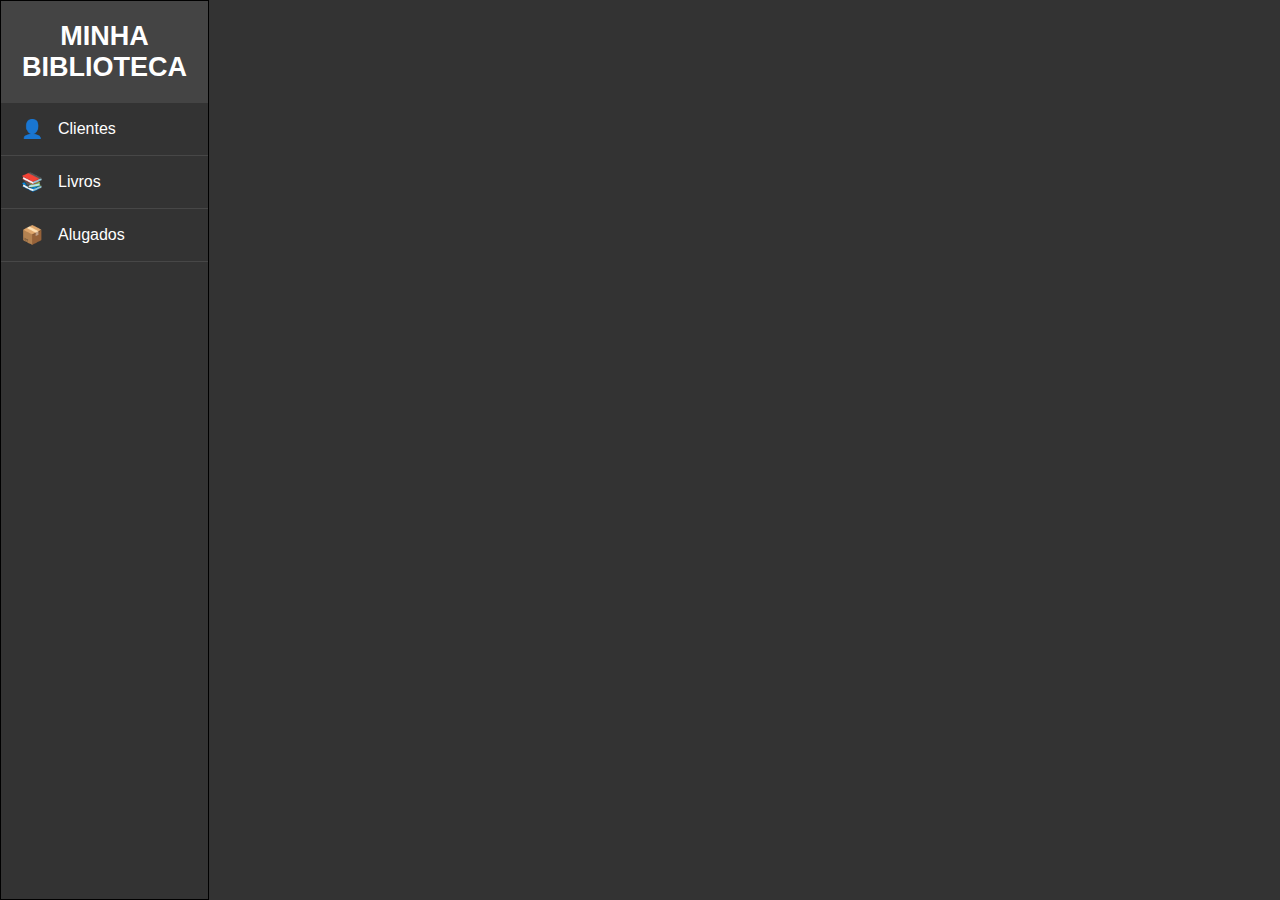
<file: front/index.html>
<!DOCTYPE html>
<html lang="pt-br">
<head>
    <meta charset="UTF-8">
    <meta name="viewport" content="width=device-width, initial-scale=1.0">   
    <title>Barra de Navegação Lateral</title>
    <link rel="stylesheet" href="assets/style.css">
    <script src="https://code.jquery.com/jquery-3.6.0.min.js"></script>
</head>
<body>
    <aside class="sidebar">
        <div class="logo">
            <h2>MINHA BIBLIOTECA</h2>
        </div>
        <ul class="nav-list">
            <li>
                <a id="clientes">
                    <span class="icon">👤</span>
                    <span class="nav-text">Clientes</span>
                </a>
            </li>
            <li>
                <a id="livros">
                    <span class="icon">📚</span>
                    <span class="nav-text">Livros</span>
                </a>
            </li>
            <li>
                <a id="alugados">
                    <span class="icon">📦</span>
                    <span class="nav-text">Alugados</span>
                </a>
            </li>
        </ul>
    </aside>

    <section id="containerPrincipal">
        
        
    </section>


    <script src="assets/scriptLivro.js"></script>
    <script src="assets/scriptCliente.js"></script>
</body>
</html>
</file>
<file: front/assets/style.css>
* {
    margin: 0;
    padding: 0;
    box-sizing: border-box;
}

body {
    display: flex;
    justify-content: space-between;
    font-family: Arial, sans-serif;
}

.sidebar {
    width: 250px;
    background-color: #333;
    height: 100dvh;
    display: flex;
    flex-direction: column;
    justify-content: flex-start;
    color: white;
    border: 1px solid black;
}

.logo {
    text-align: center;
    padding: 20px 0;
    font-size: 18px;
    background-color: #444;
    font-weight: bold;
    color: #fff;
}

.nav-list {
    list-style: none;
    padding: 0;
}

.nav-list li {
    border-bottom: 1px solid rgba(255, 255, 255, 0.1);
}

.nav-list a {
    display: flex;
    align-items: center;
    padding: 15px 20px;
    text-decoration: none;
    color: white;
    transition: background-color 0.3s ease;
    cursor: pointer;
}

.nav-list a:hover {
    background-color: #555;
}

.icon {
    font-size: 18px;
    margin-right: 15px;
}

.nav-text {
    font-size: 16px;
}

#containerPrincipal {
    width: 100%;
    background-color: #333;
    height: 100dvh;
    display: flex;
    flex-direction: column;
    justify-content: flex-start;
    overflow: hidden;
    padding: 10px;
}

.add-container {
    display: flex;
    flex-direction: column;
    align-items: flex-start;
    justify-content: center;
    width: 100%;
    margin-bottom: 15px;
    gap: 1vmin;
}

.btn-add {
    padding: 10px 15px;
    background-color: #28a745;
    color: #fff;
    border: none;
    cursor: pointer;
    border-radius: 5px;
}

#div-filter {
    display: flex;
    align-items: center;
    width: 100%;
    height: 8%;
    gap: 1vmin;
    color: white;
}


.table-container {
    height: 46rem; 
    overflow-y: auto;
}

.table {
    width: 100%;
    border-collapse: collapse;
}

.table thead {
    position: sticky;
    top: 0;
    background-color: #fff; 
    z-index: 1;
}

.table th, .table td {
    padding: 12px;
    text-align: left;
    border-bottom: 1px solid #ddd;
}

.list > tr {
    color: white;
}

.table tr.row:hover {
    background-color: #f1f1f1;
}

.list > tr.row:hover {
    color: black;
}


.table-container::-webkit-scrollbar {
    width: 8px;
}

.table-container::-webkit-scrollbar-track {
    background: #f1f1f1;
}

.table-container::-webkit-scrollbar-thumb {
    background: #888;
}

.table-container::-webkit-scrollbar-thumb:hover {
    background: #555;
}

.container {
    margin: 20px;
}

.header {
    display: flex;
    justify-content: space-between;
    margin-bottom: 10px;
}

.btn-add {
    padding: 10px 15px;
    background-color: #28a745;
    color: #fff;
    border: none;
    cursor: pointer;
    border-radius: 5px;
}

#entries, #search {
    margin-left: 10px;
    padding: 5px;
}

.pagination {
    margin-top: 10px;
    display: flex;
    justify-content: center;
    align-items: center;
}

.pagination button {
    padding: 5px 10px;
    margin: 0 5px;
    border: none;
    background-color: #007bff;
    color: #fff;
    cursor: pointer;
    border-radius: 5px;
}

.pagination button:disabled {
    background-color: #cccccc;
}


/* Estilos para a section do formulário */
#add-form-section {
    width: 100%;  /* Ocupa 100% da largura do container */
    margin-bottom: 15px;  /* Espaçamento inferior para empurrar a tabela */
    padding: 10px;
    background-color: #f8f9fa;
    border-radius: 5px;
    border: 1px solid #ddd;
    display: none; /* Inicialmente escondido */
}

#add-form label {
    display: inline-block;
    width: 150px;
    margin-right: 10px;
}

#add-form input {
    padding: 5px;
    margin-bottom: 10px;
    width: calc(100% - 170px); /* Ajuste para preencher o espaço restante */
}

#add-form button[type="submit"] {
    padding: 10px 20px;
    background-color: #28a745;
    color: white;
    border: none;
    border-radius: 5px;
    cursor: pointer;
}

#add-form button[type="submit"]:hover {
    background-color: #218838;
}

/* Ajustes na tabela para que ela seja empurrada para baixo */
.table-wrapper {
    transition: margin-top 0.3s ease; /* Transição suave ao ser empurrada */
}

.customer-list-table thead {
    position: sticky;
    top: 0;
    background-color: #fff; 
    z-index: 1;
    color: black; 
    text-align: center;
}

.customer-list-table thead tr th{
   text-align: center;
}
.customer-list-table tbody tr td{
    text-align: center;
 
}


.customer-list-table tr:hover {
    background-color: #f1f1f1;
}

.customer-list > tr:hover {
    color: black;
}
</file>
